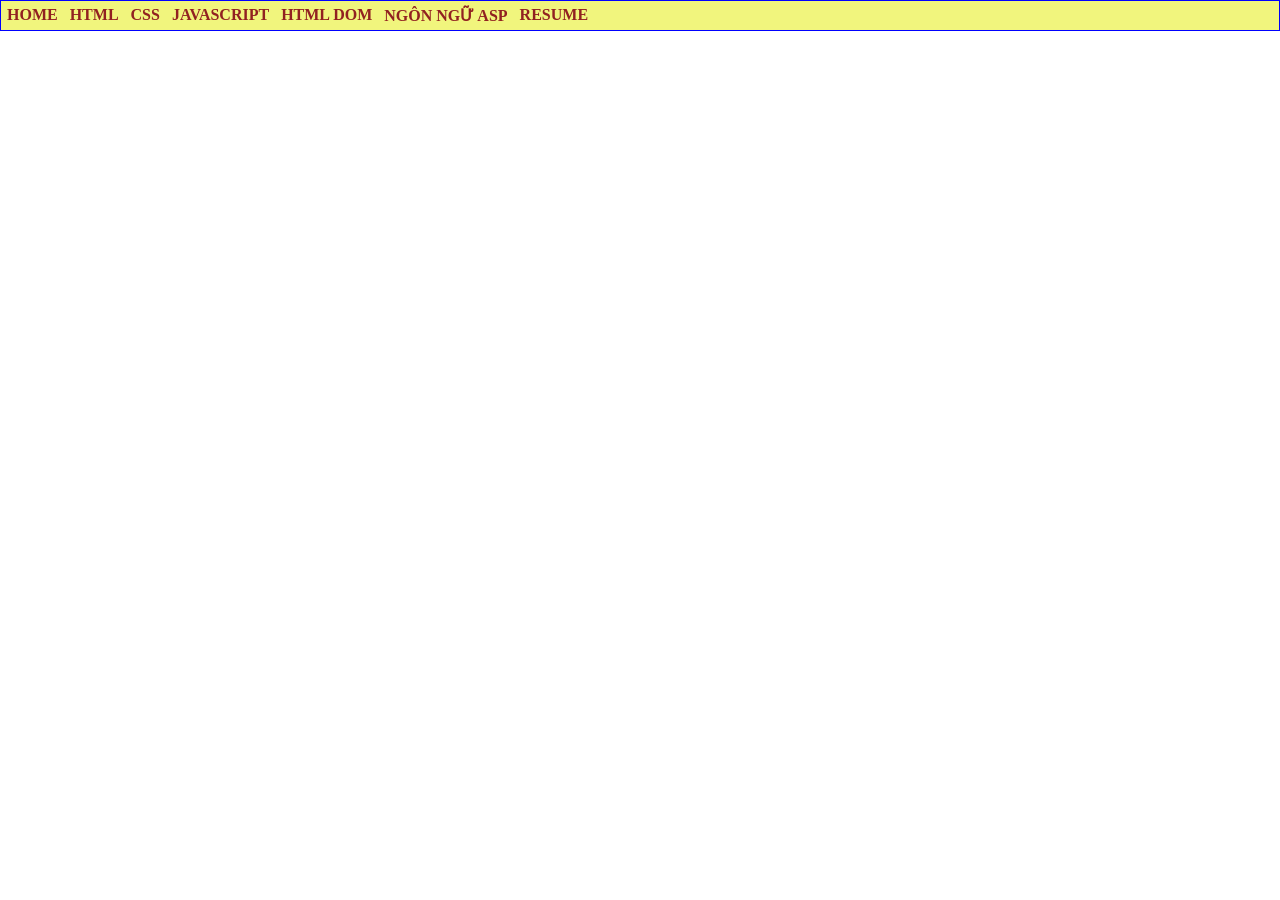
<file: Index.html>
<html>
    <head>
        <title> Nguyễn Quỳnh Duyên-K244161776 </title>
        <link rel="stylesheet" href="main.css">
    </head>

    <body>
        <div id="container">  
            <ul>

                <li><a href="#">HOME</a></li>

                <li><a href="#">HTML</a></li>

                <li>
                    <a href="#">CSS</a>
                    <ul>
                        <li><a href="#">CSS CĂN BẢN</a></li>
                        <li><a href="#">GIAO DIỆN VỚI CSS</a></li>
                        <li><a href="#">CSS NÂNG CAO</a></li>
                    </ul>
                </li>

                <li>
                    <a href="#">JAVASCRIPT</a>
                    <ul>
                        <li><a href="#">LESSON 01</a></li>
                        <li><a href="#">LESSON 02</a></li>
                        <li><a href="#">LESSON 03</a></li>
                    </ul>
                </li>

                <li><a href="#">HTML DOM</a></li>

                <li><a href="#">NGÔN NGỮ ASP</a></li>

                <li><a href="MyCV.html">RESUME</a></li>

            </ul>
        </div>
    </body>
</html>
</file>
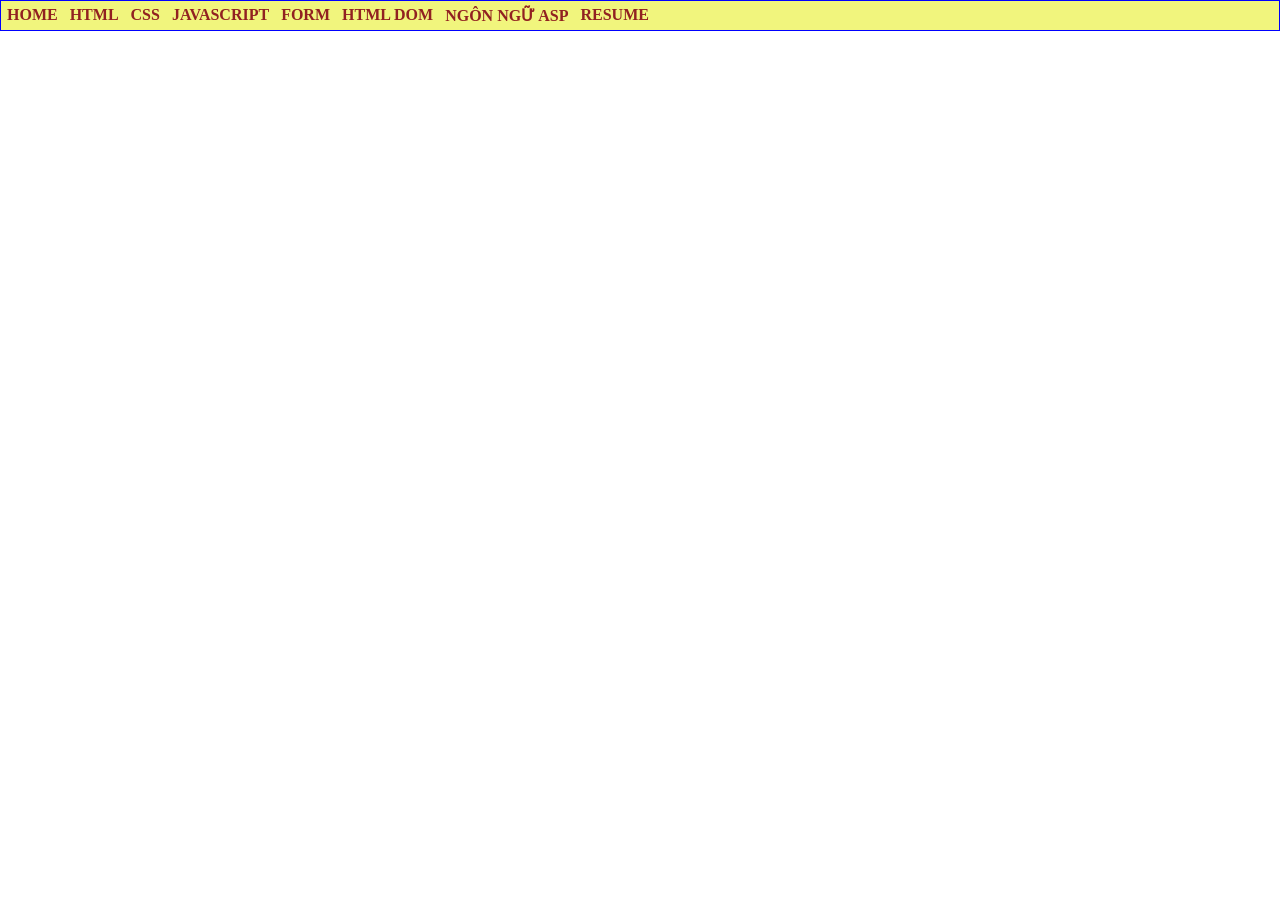
<file: index.html>
<html>
    <head>
        <title> Nguyễn Quỳnh Duyên-K244161776 </title>
        <link rel="stylesheet" href="main.css">
    </head>

    <body>
        <div id="container">
            <ul>

                <li><a href="index.html" target="_top">HOME</a></li>

                <li><a href="#">HTML</a></li>

                <li>
                    <a href="#">CSS</a>
                    <ul>
                        <li>
                            <a href="Ex42/Bai42.html" target="_top">
                                Bài Tập 42
                            </a>
                        </li>

                        <li><a href="#">GIAO DIỆN VỚI CSS</a></li>
                        <li><a href="#">CSS NÂNG CAO</a></li>
                    </ul>
                </li>

                <li>
                    <a href="#">JAVASCRIPT</a>
                    <ul>
                        <li><a href="#">LESSON 01</a></li>
                        <li><a href="#">LESSON 02</a></li>
                        <li><a href="#">LESSON 03</a></li>
                    </ul>
                </li>

                <li>
                    <a href="#">FORM</a>
                    <ul>
                        <li>
                            <a href="LearnForm/ClientGet.html" target="_top">
                                FORM
                            </a>
                        </li>

                        <li>
                            <a href="Ex48/Register.html" target="_top">
                                Bài 48
                            </a>
                        </li>

                        <li>
                            <a href="Ex49/OnlineClassified.html" target="_top">
                                Bài 49
                            </a>
                        </li>
                        <li>
                            <a href="Ex50/TravelExpense.html" target="_top">Bài 50</a>
                        </li>
                    </ul>
                </li>

                <li><a href="#">HTML DOM</a></li>

                <li><a href="#">NGÔN NGỮ ASP</a></li>

                <li>
                    <a href="MyCV/MyCV.html" target="_top">
                        RESUME
                    </a>
                </li>

            </ul>
        </div>
    </body>
</html>
</file>
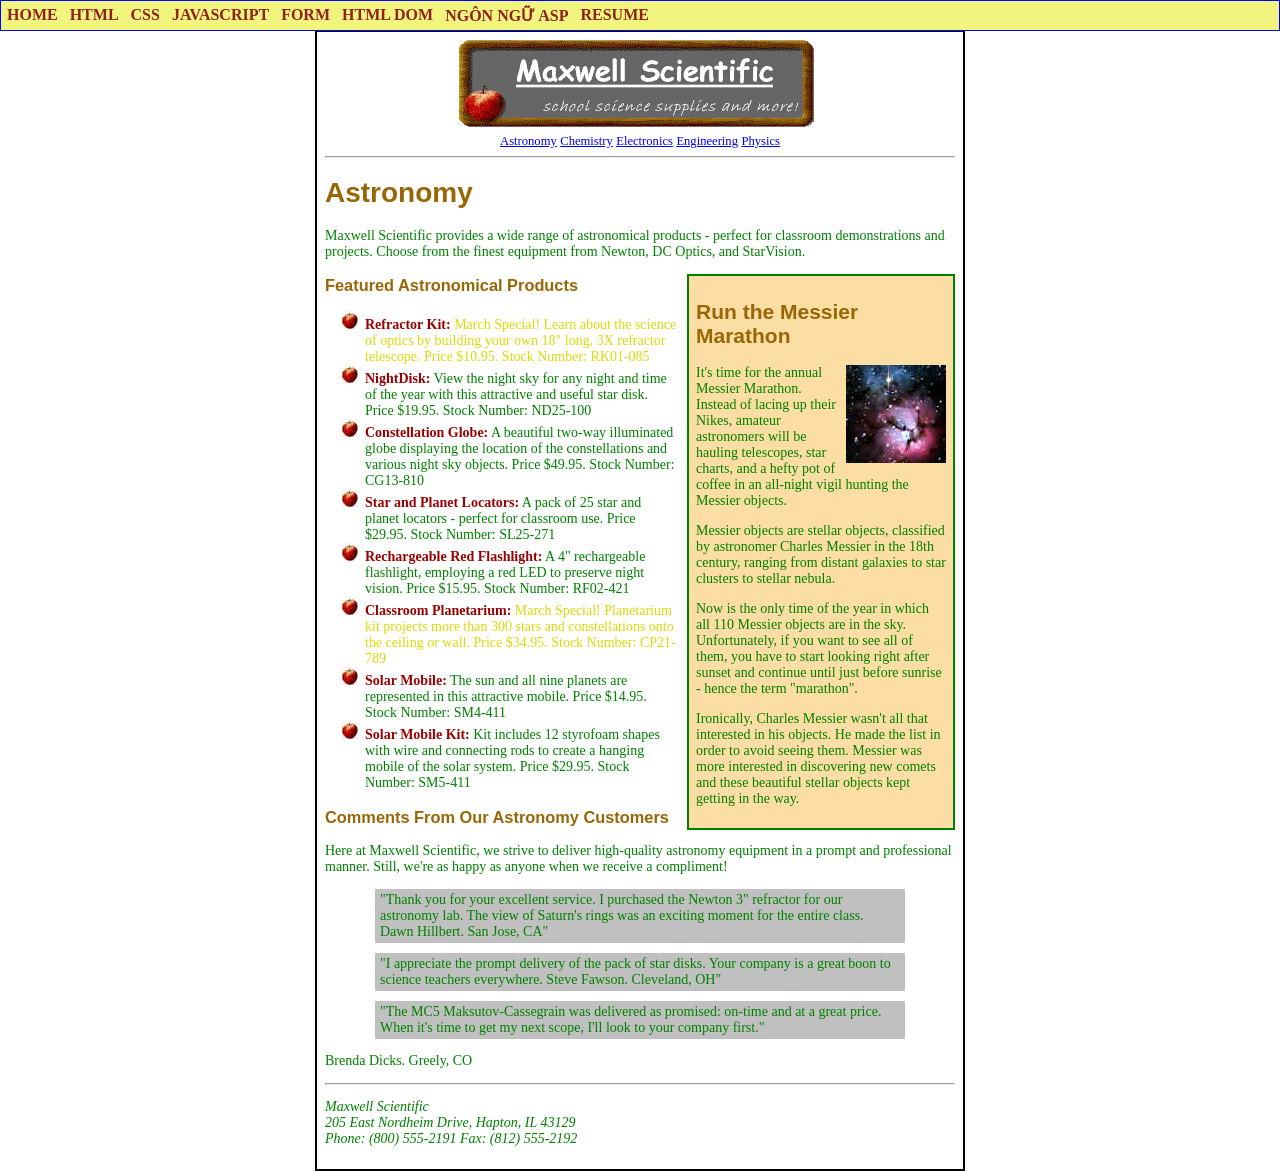
<file: Ex42/Bai42.html>
<html>
<head>
    <title>Maxwell Scientific</title>
    <link rel="stylesheet" href="style.css">

    <style>
        body {
            margin: 0;
        }

        .menu-frame {
            position: relative;
            height: 30px;
            z-index: 9999;
        }

        .menu-frame iframe {
            position: absolute;
            top: 0;
            left: 0;
            width: 100%;
            height: 180px;
            border: 0;
        }
    </style>
</head>

<body>

    <div class="menu-frame">
        <iframe
            src="../index.html"
            scrolling="no">
        </iframe>
    </div>

    <div id="page">

        <div align="center">
            <img src="images/MWSLogo.gif">

            <br>

            <a href="#">Astronomy</a>
            <a href="#">Chemistry</a>
            <a href="#">Electronics</a>
            <a href="#">Engineering</a>
            <a href="#">Physics</a>
        </div>

        <hr>

        <h1 class="Special">Astronomy</h1>

        <p>
            Maxwell Scientific provides a wide range of astronomical products -
            perfect for classroom demonstrations and projects.
            Choose from the finest equipment from Newton, DC Optics,
            and StarVision.
        </p>

        <div class="Article">

            <h2 class="Special">Run the Messier Marathon</h2>

            <img src="images/m20.jpg"
                 width="100"
                 align="right">

            <p>
                It's time for the annual Messier Marathon.
                Instead of lacing up their Nikes, amateur astronomers
                will be hauling telescopes, star charts, and a hefty pot
                of coffee in an all-night vigil hunting the Messier objects.
            </p>

            <p>
                Messier objects are stellar objects, classified by astronomer
                Charles Messier in the 18th century, ranging from distant
                galaxies to star clusters to stellar nebula.
            </p>

            <p>
                Now is the only time of the year in which all 110 Messier
                objects are in the sky. Unfortunately, if you want to see all
                of them, you have to start looking right after sunset and
                continue until just before sunrise - hence the term "marathon".
            </p>

            <p>
                Ironically, Charles Messier wasn't all that interested in his
                objects. He made the list in order to avoid seeing them.
                Messier was more interested in discovering new comets and these
                beautiful stellar objects kept getting in the way.
            </p>

        </div>

        <h3 class="Special">Featured Astronomical Products</h3>

        <ul>

            <li style="color: rgb(218, 218, 7)">
                <b>Refractor Kit:</b>
                March Special! Learn about the science of optics by building
                your own 18" long, 3X refractor telescope.
                Price $10.95. Stock Number: RK01-085
            </li>

            <li>
                <b>NightDisk:</b>
                View the night sky for any night and time of the year with
                this attractive and useful star disk.
                Price $19.95. Stock Number: ND25-100
            </li>

            <li>
                <b>Constellation Globe:</b>
                A beautiful two-way illuminated globe displaying the location
                of the constellations and various night sky objects.
                Price $49.95. Stock Number: CG13-810
            </li>

            <li>
                <b>Star and Planet Locators:</b>
                A pack of 25 star and planet locators - perfect for classroom use.
                Price $29.95. Stock Number: SL25-271
            </li>

            <li>
                <b>Rechargeable Red Flashlight:</b>
                A 4" rechargeable flashlight, employing a red LED to preserve
                night vision.
                Price $15.95. Stock Number: RF02-421
            </li>

            <li style="color: rgb(218, 218, 7)">
                <b>Classroom Planetarium:</b>
                March Special! Planetarium kit projects more than 300 stars
                and constellations onto the ceiling or wall.
                Price $34.95. Stock Number: CP21-789
            </li>

            <li>
                <b>Solar Mobile:</b>
                The sun and all nine planets are represented in this attractive
                mobile.
                Price $14.95. Stock Number: SM4-411
            </li>

            <li>
                <b>Solar Mobile Kit:</b>
                Kit includes 12 styrofoam shapes with wire and connecting rods
                to create a hanging mobile of the solar system.
                Price $29.95. Stock Number: SM5-411
            </li>

        </ul>

        <h3 class="Special">
            Comments From Our Astronomy Customers
        </h3>

        <p>
            Here at Maxwell Scientific, we strive to deliver high-quality
            astronomy equipment in a prompt and professional manner.
            Still, we're as happy as anyone when we receive a compliment!
        </p>

        <div style="background-color: silver; margin: 10px 50px; padding: 3px 5px;">
            "Thank you for your excellent service. I purchased the Newton 3"
            refractor for our astronomy lab. The view of Saturn's rings was
            an exciting moment for the entire class.
            Dawn Hillbert. San Jose, CA"
        </div>

        <div style="background-color: silver; margin: 10px 50px; padding: 3px 5px;">
            "I appreciate the prompt delivery of the pack of star disks.
            Your company is a great boon to science teachers everywhere.
            Steve Fawson. Cleveland, OH"
        </div>

        <div style="background-color: silver; margin: 10px 50px; padding: 3px 5px;">
            "The MC5 Maksutov-Cassegrain was delivered as promised:
            on-time and at a great price. When it's time to get my next scope,
            I'll look to your company first."
        </div>

        <p>Brenda Dicks. Greely, CO</p>

        <hr>

        <p style="text-align: left;">
            <i>
                Maxwell Scientific<br>
                205 East Nordheim Drive, Hapton, IL 43129<br>
                Phone: (800) 555-2191 Fax: (812) 555-2192
            </i>
        </p>

    </div>

</body>
</html>
</file>
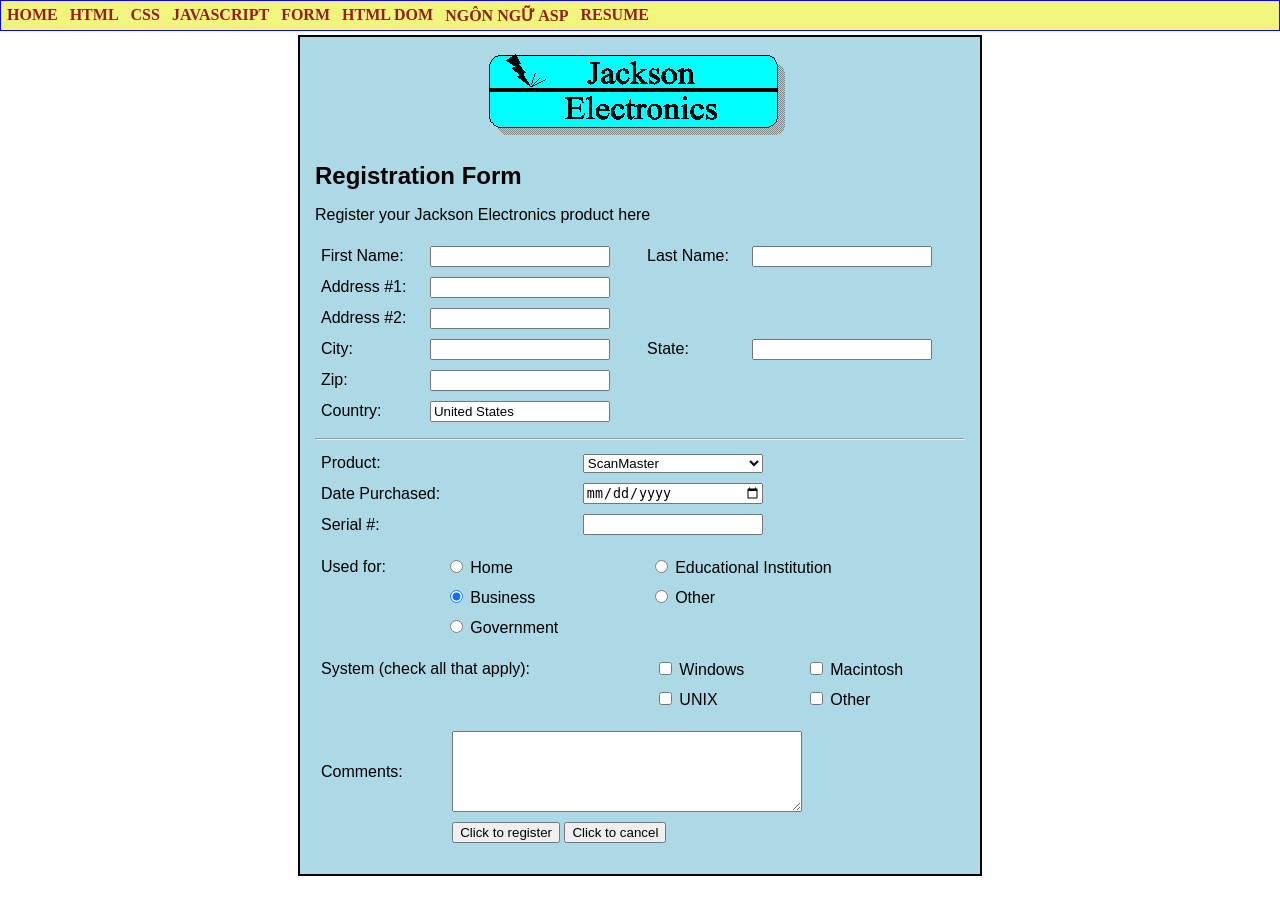
<file: Ex48/Register.html>
<html>
<head>
    <title>Register</title>

    <style>
        body {
            margin: 0;
            font-family: Arial;
        }

        .menu-frame {
            position: relative;
            height: 35px;
            z-index: 9999;
        }

        .menu-frame iframe {
            position: absolute;
            top: 0;
            left: 0;
            width: 100%;
            height: 35px;
            border: 0;
        }

        .menu-frame:hover iframe {
            height: 180px;
        }

        form img {
            display: block;
            margin: 0 auto;
        }

        form {
            width: 650px;
            background-color: lightblue;
            border: 2px solid black;
            padding: 15px;
            margin: 0 auto;
        }

        h1 {
            text-align: center;
            color: blue;
        }

        h2 {
            margin-bottom: 5px;
        }

        table {
            width: 100%;
            margin-bottom: 10px;
        }

        td {
            padding: 4px;
        }

        input[type="text"],
        input[type="date"],
        select {
            width: 180px;
        }

        textarea {
            width: 350px;
        }
    </style>

    <script>
        function registerProduct() {
            alert("Registration successful!");
        }
    </script>
</head>

<body>

    <div class="menu-frame">
        <iframe
            src="../index.html"
            scrolling="no">
        </iframe>
    </div>

    <form name="registerForm">

        <img src="images/Jackson.gif" alt="Jackson Electronics">

        <h2>Registration Form</h2>

        <p>Register your Jackson Electronics product here</p>

        <table>

            <tr>
                <td>First Name:</td>
                <td>
                    <input type="text" name="firstname">
                </td>

                <td>Last Name:</td>
                <td>
                    <input type="text" name="lastname">
                </td>
            </tr>

            <tr>
                <td>Address #1:</td>
                <td colspan="3">
                    <input type="text" name="address1">
                </td>
            </tr>

            <tr>
                <td>Address #2:</td>
                <td colspan="3">
                    <input type="text" name="address2">
                </td>
            </tr>

            <tr>
                <td>City:</td>
                <td>
                    <input type="text" name="city">
                </td>

                <td>State:</td>
                <td>
                    <input type="text" name="state">
                </td>
            </tr>

            <tr>
                <td>Zip:</td>
                <td>
                    <input type="text" name="zip">
                </td>
            </tr>

            <tr>
                <td>Country:</td>
                <td>
                    <input type="text" name="country" value="United States">
                </td>
            </tr>

        </table>

        <hr>

        <table>

            <tr>
                <td>Product:</td>
                <td>
                    <select name="product">
                        <option value="scanmaster">ScanMaster</option>
                    </select>
                </td>
            </tr>

            <tr>
                <td>Date Purchased:</td>
                <td>
                    <input type="date" name="datePurchased">
                </td>
            </tr>

            <tr>
                <td>Serial #:</td>
                <td>
                    <input type="text" name="serial">
                </td>
            </tr>

        </table>

        <table>

            <tr>
                <td>Used for:</td>

                <td>
                    <input type="radio" name="usedfor" value="home" id="home">
                    <label for="home">Home</label>
                </td>

                <td>
                    <input type="radio" name="usedfor" value="education" id="education">
                    <label for="education">Educational Institution</label>
                </td>
            </tr>

            <tr>
                <td></td>

                <td>
                    <input type="radio" name="usedfor" value="business" id="business" checked>
                    <label for="business">Business</label>
                </td>

                <td>
                    <input type="radio" name="usedfor" value="other" id="other">
                    <label for="other">Other</label>
                </td>
            </tr>

            <tr>
                <td></td>

                <td>
                    <input type="radio" name="usedfor" value="government" id="government">
                    <label for="government">Government</label>
                </td>
            </tr>

        </table>

        <table>

            <tr>
                <td>System (check all that apply):</td>

                <td>
                    <input type="checkbox" name="system" value="windows" id="windows">
                    <label for="windows">Windows</label>
                </td>

                <td>
                    <input type="checkbox" name="system" value="macintosh" id="macintosh">
                    <label for="macintosh">Macintosh</label>
                </td>
            </tr>

            <tr>
                <td></td>

                <td>
                    <input type="checkbox" name="system" value="unix" id="unix">
                    <label for="unix">UNIX</label>
                </td>

                <td>
                    <input type="checkbox" name="system" value="other" id="systemOther">
                    <label for="systemOther">Other</label>
                </td>
            </tr>

        </table>

        <table>

            <tr>
                <td>Comments:</td>
                <td>
                    <textarea name="comments" rows="5" cols="40"></textarea>
                </td>
            </tr>

            <tr>
                <td></td>
                <td>
                    <input type="button" value="Click to register" onclick="registerProduct()">
                    <input type="reset" value="Click to cancel">
                </td>
            </tr>

        </table>

    </form>

</body>
</html>
</file>
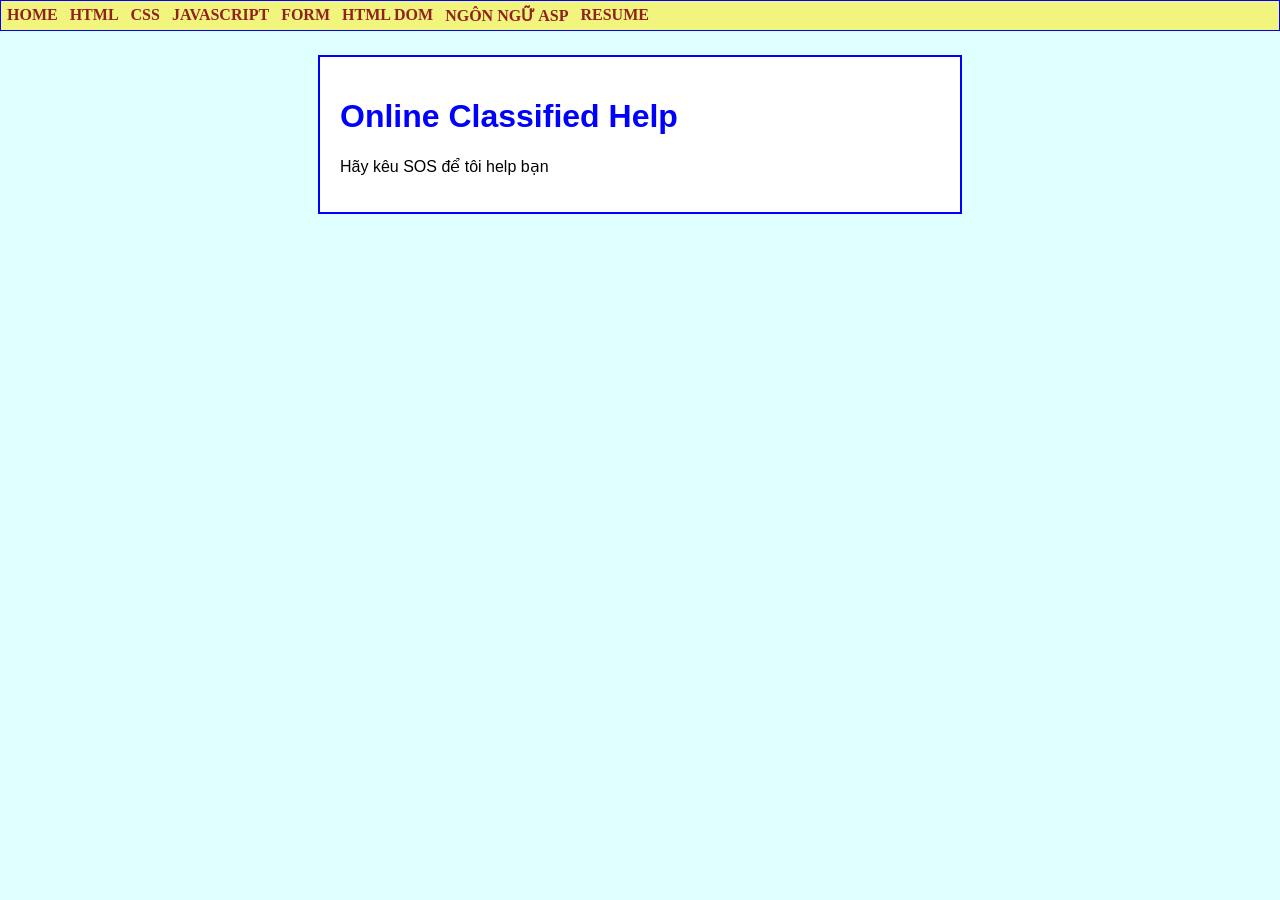
<file: Ex49/Help.html>
<html>
<head>
    <title>Help</title>

    <style>
        body {
            margin: 0;
            padding: 0;
            font-family: Arial;
            background-color: lightcyan;
        }

        .menu-frame {
            position: relative;
            height: 35px;
            z-index: 9999;
        }

        .menu-frame iframe {
            position: absolute;
            top: 0;
            left: 0;
            width: 100%;
            height: 35px;
            border: 0;
        }

        .menu-frame:hover iframe {
            height: 180px;
        }

        h1 {
            color: blue;
        }

        .help-box {
            width: 600px;
            border: 2px solid blue;
            padding: 20px;
            margin: 20px auto;
            background-color: white;
        }
    </style>
</head>

<body>

    <div class="menu-frame">
        <iframe
            src="../index.html"
            scrolling="no">
        </iframe>
    </div>

    <div class="help-box">

        <h1>Online Classified Help</h1>

        <p>Hãy kêu SOS để tôi help bạn</p>

    </div>

</body>
</html>
</file>
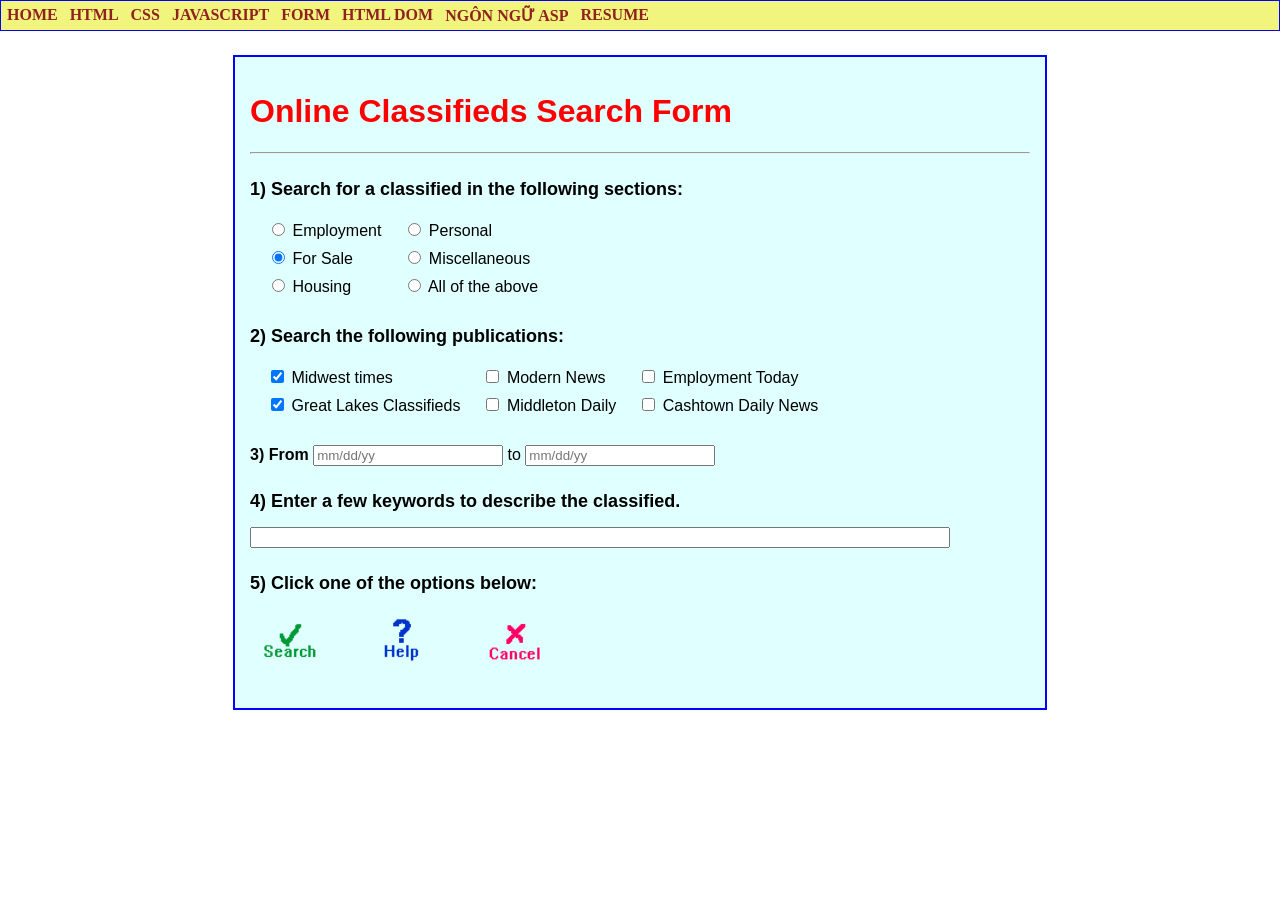
<file: Ex49/OnlineClassified.html>
<html>
<head>
    <title>Online Classified</title>

    <style>
        body {
            margin: 0;
            font-family: Arial;
        }

        .menu-frame {
            position: relative;
            height: 35px;
            z-index: 9999;
        }

        .menu-frame iframe {
            position: absolute;
            top: 0;
            left: 0;
            width: 100%;
            height: 35px;
            border: 0;
        }

        .menu-frame:hover iframe {
            height: 180px;
        }

        form {
            width: 780px;
            background-color: lightcyan;
            border: 2px solid blue;
            padding: 15px;
            margin: 20px auto;
        }

        h1 {
            color: red;
        }

        hr {
            margin-bottom: 25px;
        }

        .section {
            margin-bottom: 25px;
        }

        .title {
            font-weight: bold;
            font-size: 18px;
            margin-bottom: 15px;
        }

        table {
            margin-left: 5px;
        }

        td {
            padding: 3px 10px;
        }

        .date {
            width: 190px;
        }

        .keyword {
            width: 700px;
        }

        .buttons {
            margin-top: 15px;
        }

        .buttons button {
            border: none;
            background: none;
            margin-right: 25px;
            cursor: pointer;
        }

        .buttons img {
            width: 70px;
        }
    </style>

    <script>
        function searchClassified() {
            alert("Search");
        }

        function openHelp() {
            window.open("Help.html", "_blank");
        }
    </script>
</head>

<body>

    <div class="menu-frame">
        <iframe
            src="../index.html"
            scrolling="no">
        </iframe>
    </div>

    <form name="classifiedForm">

        <h1>Online Classifieds Search Form</h1>

        <hr>

        <div class="section">

            <div class="title">
                1) Search for a classified in the following sections:
            </div>

            <table>
                <tr>
                    <td>
                        <input type="radio" name="section" value="employment" id="employment">
                        <label for="employment">Employment</label>
                    </td>

                    <td>
                        <input type="radio" name="section" value="personal" id="personal">
                        <label for="personal">Personal</label>
                    </td>
                </tr>

                <tr>
                    <td>
                        <input type="radio" name="section" value="sale" id="sale" checked>
                        <label for="sale">For Sale</label>
                    </td>

                    <td>
                        <input type="radio" name="section" value="miscellaneous" id="miscellaneous">
                        <label for="miscellaneous">Miscellaneous</label>
                    </td>
                </tr>

                <tr>
                    <td>
                        <input type="radio" name="section" value="housing" id="housing">
                        <label for="housing">Housing</label>
                    </td>

                    <td>
                        <input type="radio" name="section" value="all" id="all">
                        <label for="all">All of the above</label>
                    </td>
                </tr>
            </table>

        </div>

        <div class="section">

            <div class="title">
                2) Search the following publications:
            </div>

            <table>
                <tr>
                    <td>
                        <input type="checkbox" name="publication" value="midwest" id="midwest" checked>
                        <label for="midwest">Midwest times</label>
                    </td>

                    <td>
                        <input type="checkbox" name="publication" value="modern" id="modern">
                        <label for="modern">Modern News</label>
                    </td>

                    <td>
                        <input type="checkbox" name="publication" value="employmentToday" id="employmentToday">
                        <label for="employmentToday">Employment Today</label>
                    </td>
                </tr>

                <tr>
                    <td>
                        <input type="checkbox" name="publication" value="greatLakes" id="greatLakes" checked>
                        <label for="greatLakes">Great Lakes Classifieds</label>
                    </td>

                    <td>
                        <input type="checkbox" name="publication" value="middleton" id="middleton">
                        <label for="middleton">Middleton Daily</label>
                    </td>

                    <td>
                        <input type="checkbox" name="publication" value="cashtown" id="cashtown">
                        <label for="cashtown">Cashtown Daily News</label>
                    </td>
                </tr>
            </table>

        </div>

        <div class="section">

            <b>3) From</b>

            <input type="text"
                   name="fromDate"
                   class="date"
                   placeholder="mm/dd/yy">

            to

            <input type="text"
                   name="toDate"
                   class="date"
                   placeholder="mm/dd/yy">

        </div>

        <div class="section">

            <div class="title">
                4) Enter a few keywords to describe the classified.
            </div>

            <input type="text"
                   name="keywords"
                   class="keyword">

        </div>

        <div class="section">

            <div class="title">
                5) Click one of the options below:
            </div>

            <div class="buttons">

                <button type="button" onclick="searchClassified()">
                    <img src="images/Search.gif" alt="Search">
                </button>

                <button type="button" onclick="openHelp()">
                    <img src="images/Help.gif" alt="Help">
                </button>

                <button type="reset">
                    <img src="images/Cancel.gif" alt="Cancel">
                </button>

            </div>

        </div>

    </form>

</body>
</html>
</file>
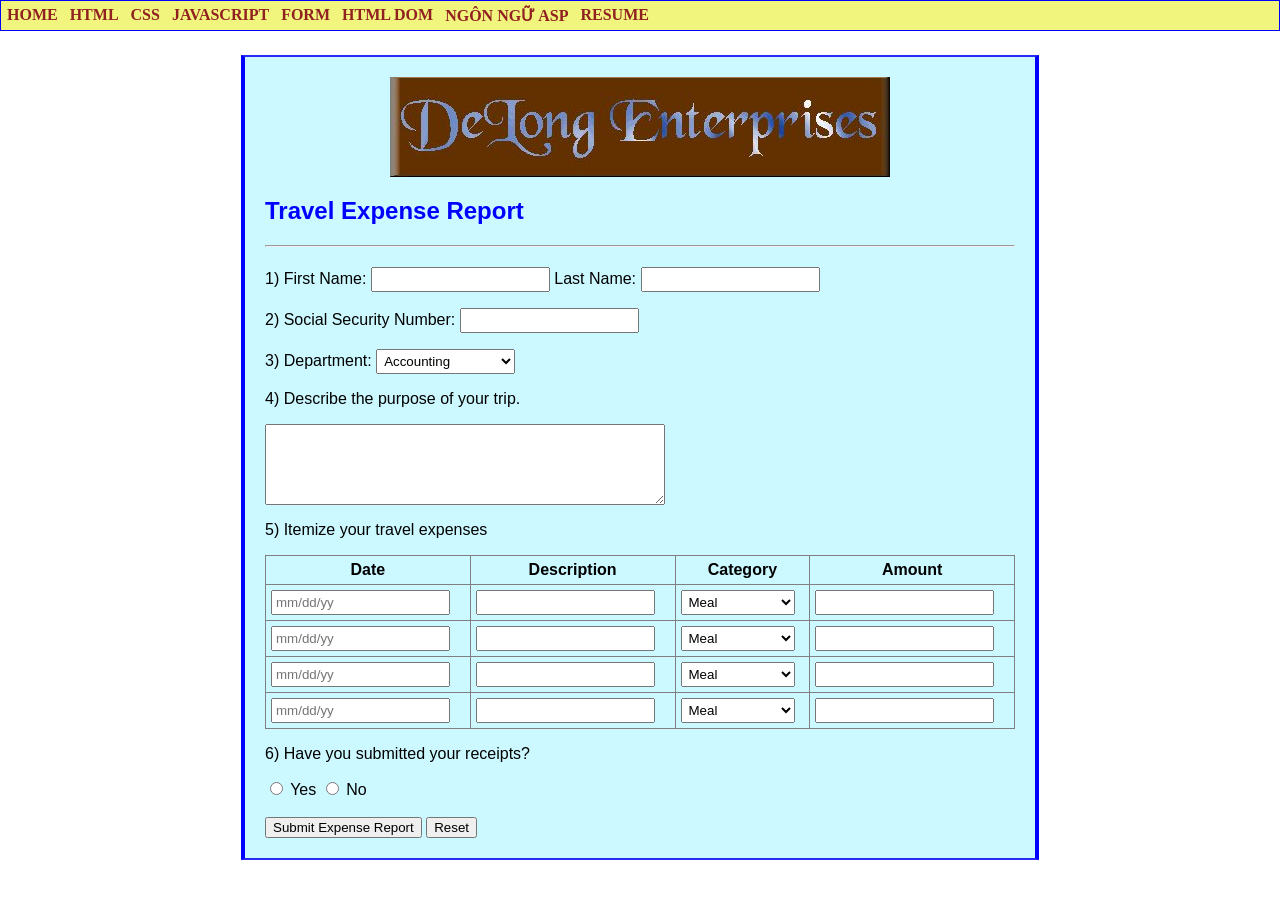
<file: Ex50/TravelExpense.html>
<html>
<head>
    <title>Travel Expense Report</title>

    <style>
        body {
            margin: 0;
            font-family: Arial;
        }

        .menu-frame {
            position: relative;
            height: 35px;
            z-index: 9999;
        }

        .menu-frame iframe {
            position: absolute;
            top: 0;
            left: 0;
            width: 100%;
            height: 35px;
            border: 0;
        }

        .menu-frame:hover iframe {
            height: 180px;
        }

        form {
            width: 750px;
            margin: 20px auto;
            padding: 20px;
            background-color: #ccf8ff;
            border-top: 2px solid rgb(42, 42, 246);
            border-bottom: 2px solid rgb(42, 42, 246);
            border-left: 4px solid blue;
            border-right: 4px solid blue;
        }

        h2 {
            color: blue;
        }

        hr {
            margin-bottom: 20px;
        }

        table {
            width: 100%;
            border-collapse: collapse;
        }

        th,
        td {
            padding: 5px;
        }

        textarea {
            width: 400px;
        }

        input[type="text"] {
            padding: 3px;
        }

        select {
            padding: 3px;
        }
    </style>

    <script>
        function submitReport() {
            alert("Expense report submitted successfully!");
            return false;
        }
    </script>
</head>

<body>
    <div class="menu-frame">
    <iframe
        src="../index.html"
        scrolling="no">
    </iframe>
</div>
    

    <form name="travelForm" onsubmit="return submitReport()">

        <div align="center">
            <img src="images/DeLong.jpg" alt="DeLong Enterprises">
        </div>

        <h2>Travel Expense Report</h2>

        <hr>

        <p>
            1) First Name:
            <input type="text" name="firstname">

            Last Name:
            <input type="text" name="lastname">
        </p>

        <p>
            2) Social Security Number:
            <input type="text" name="ssn">
        </p>

        <p>
            3) Department:

            <select name="department">
                <option value="accounting">Accounting</option>
                <option value="marketing">Marketing</option>
                <option value="sales">Sales</option>
                <option value="humanresources">Human Resources</option>
            </select>
        </p>

        <p>
            4) Describe the purpose of your trip.
        </p>

        <textarea name="purpose" rows="5" cols="50"></textarea>

        <p>
            5) Itemize your travel expenses
        </p>

        <table border="1" cellpadding="4" cellspacing="0">

            <tr>
                <th>Date</th>
                <th>Description</th>
                <th>Category</th>
                <th>Amount</th>
            </tr>

            <tr>
                <td>
                    <input type="text" name="date1" placeholder="mm/dd/yy">
                </td>

                <td>
                    <input type="text" name="description1">
                </td>

                <td>
                    <select name="category1">
                        <option value="meal">Meal</option>
                        <option value="hotel">Hotel</option>
                        <option value="transportation">Transportation</option>
                        <option value="other">Other</option>
                    </select>
                </td>

                <td>
                    <input type="text" name="amount1">
                </td>
            </tr>

            <tr>
                <td>
                    <input type="text" name="date2" placeholder="mm/dd/yy">
                </td>

                <td>
                    <input type="text" name="description2">
                </td>

                <td>
                    <select name="category2">
                        <option value="meal">Meal</option>
                        <option value="hotel">Hotel</option>
                        <option value="transportation">Transportation</option>
                        <option value="other">Other</option>
                    </select>
                </td>

                <td>
                    <input type="text" name="amount2">
                </td>
            </tr>

            <tr>
                <td>
                    <input type="text" name="date3" placeholder="mm/dd/yy">
                </td>

                <td>
                    <input type="text" name="description3">
                </td>

                <td>
                    <select name="category3">
                        <option value="meal">Meal</option>
                        <option value="hotel">Hotel</option>
                        <option value="transportation">Transportation</option>
                        <option value="other">Other</option>
                    </select>
                </td>

                <td>
                    <input type="text" name="amount3">
                </td>
            </tr>

            <tr>
                <td>
                    <input type="text" name="date4" placeholder="mm/dd/yy">
                </td>

                <td>
                    <input type="text" name="description4">
                </td>

                <td>
                    <select name="category4">
                        <option value="meal">Meal</option>
                        <option value="hotel">Hotel</option>
                        <option value="transportation">Transportation</option>
                        <option value="other">Other</option>
                    </select>
                </td>

                <td>
                    <input type="text" name="amount4">
                </td>
            </tr>

        </table>

        <p>
            6) Have you submitted your receipts?
        </p>

        <input type="radio" name="receipts" value="yes" id="yes">
        <label for="yes">Yes</label>

        <input type="radio" name="receipts" value="no" id="no">
        <label for="no">No</label>

        <br><br>

        <input type="submit" value="Submit Expense Report">

        <input type="reset" value="Reset">

    </form>

</body>
</html>
</file>
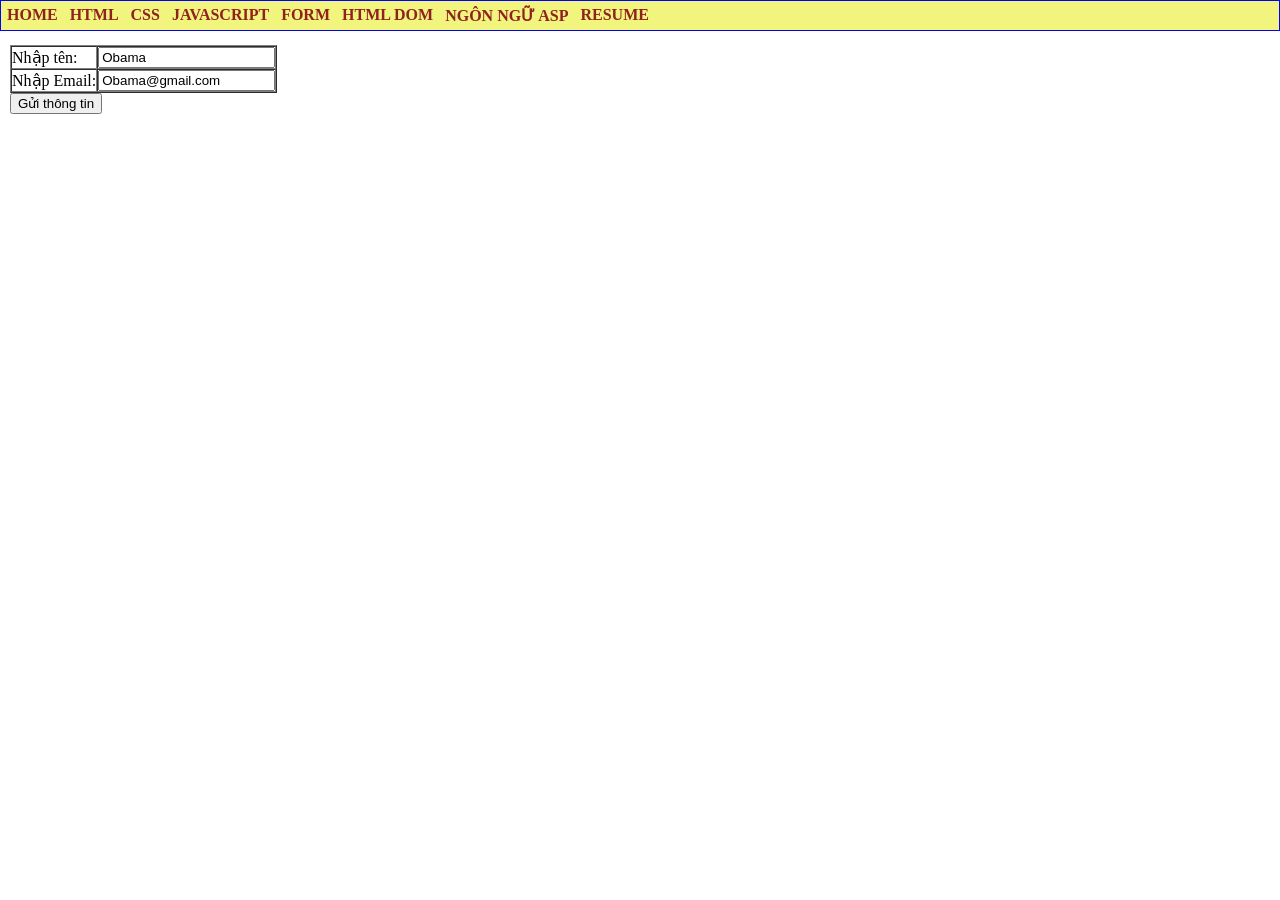
<file: LearnForm/ClientGet.html>
<html>
<head>
    <title>ClientGet</title>

    <style>
        body {
            margin: 0;
        }

        .menu-frame {
            position: relative;
            height: 35px;
            z-index: 9999;
        }

        .menu-frame iframe {
            position: absolute;
            top: 0;
            left: 0;
            width: 100%;
            height: 35px;
            border: 0;
        }

        .menu-frame iframe:hover {
            height: 180px;
        }

        form {
            margin: 10px;
        }
    </style>
</head>

<body>

    <div class="menu-frame">
        <iframe
            src="../index.html"
            scrolling="no">
        </iframe>
    </div>

    <form action="ServerGet.html" method="get">

        <table border="1" cellpadding="0" cellspacing="0">

            <tr>
                <td>Nhập tên:</td>
                <td>
                    <input type="text" value="Obama" name="txtten">
                </td>
            </tr>

            <tr>
                <td>Nhập Email:</td>
                <td>
                    <input type="email" value="Obama@gmail.com" name="txtemail">
                </td>
            </tr>

        </table>

        <input type="submit" value="Gửi thông tin">

    </form>

</body>
</html>
</file>
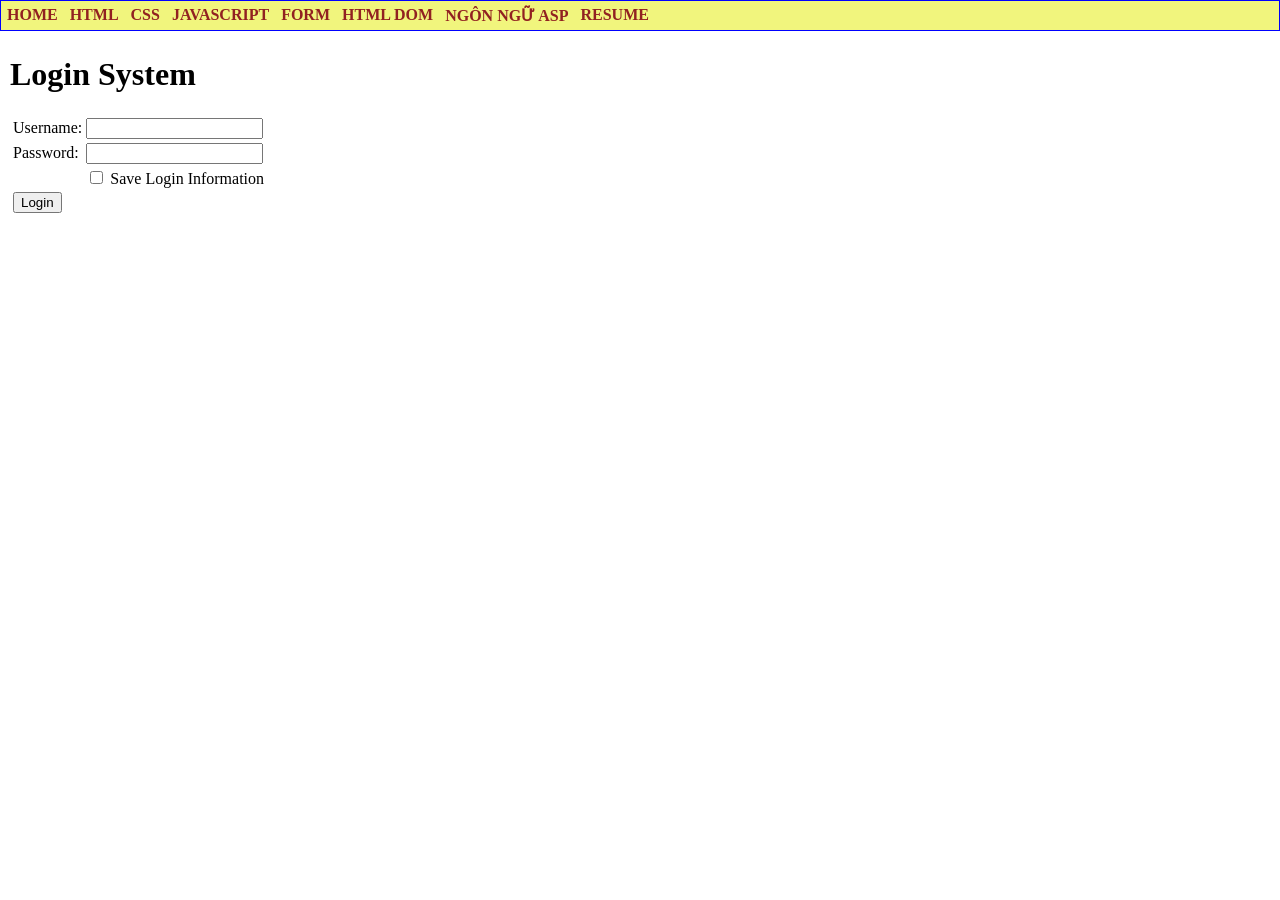
<file: LearnForm/Form.html>
<html>
<head>
    <title>Login System</title>

    <style>
        body {
            margin: 0;
        }

        .menu-frame {
            position: relative;
            height: 35px;
            z-index: 9999;
        }

        .menu-frame iframe {
            position: absolute;
            top: 0;
            left: 0;
            width: 100%;
            height: 35px;
            border: 0;
        }

        .menu-frame:hover iframe {
            height: 180px;
        }

        form {
            margin: 10px;
        }
    </style>
</head>

<body>

    <div class="menu-frame">
        <iframe
            src="../index.html"
            scrolling="no">
        </iframe>
    </div>

    <form>
        <h1>Login System</h1>

        <table>
            <tr>
                <td>
                    <label for="username">Username:</label>
                </td>
                <td>
                    <input type="text" name="username" id="username">
                </td>
            </tr>

            <tr>
                <td>
                    <label for="password">Password:</label>
                </td>
                <td>
                    <input type="password" name="password" id="password">
                </td>
            </tr>

            <tr>
                <td>&nbsp;</td>
                <td>
                    <input type="checkbox" name="saveinfo" id="save_info">
                    <label for="save_info">Save Login Information</label>
                </td>
            </tr>

            <tr>
                <td colspan="2">
                    <input type="submit" value="Login">
                </td>
            </tr>
        </table>
    </form>

</body>
</html>
</file>
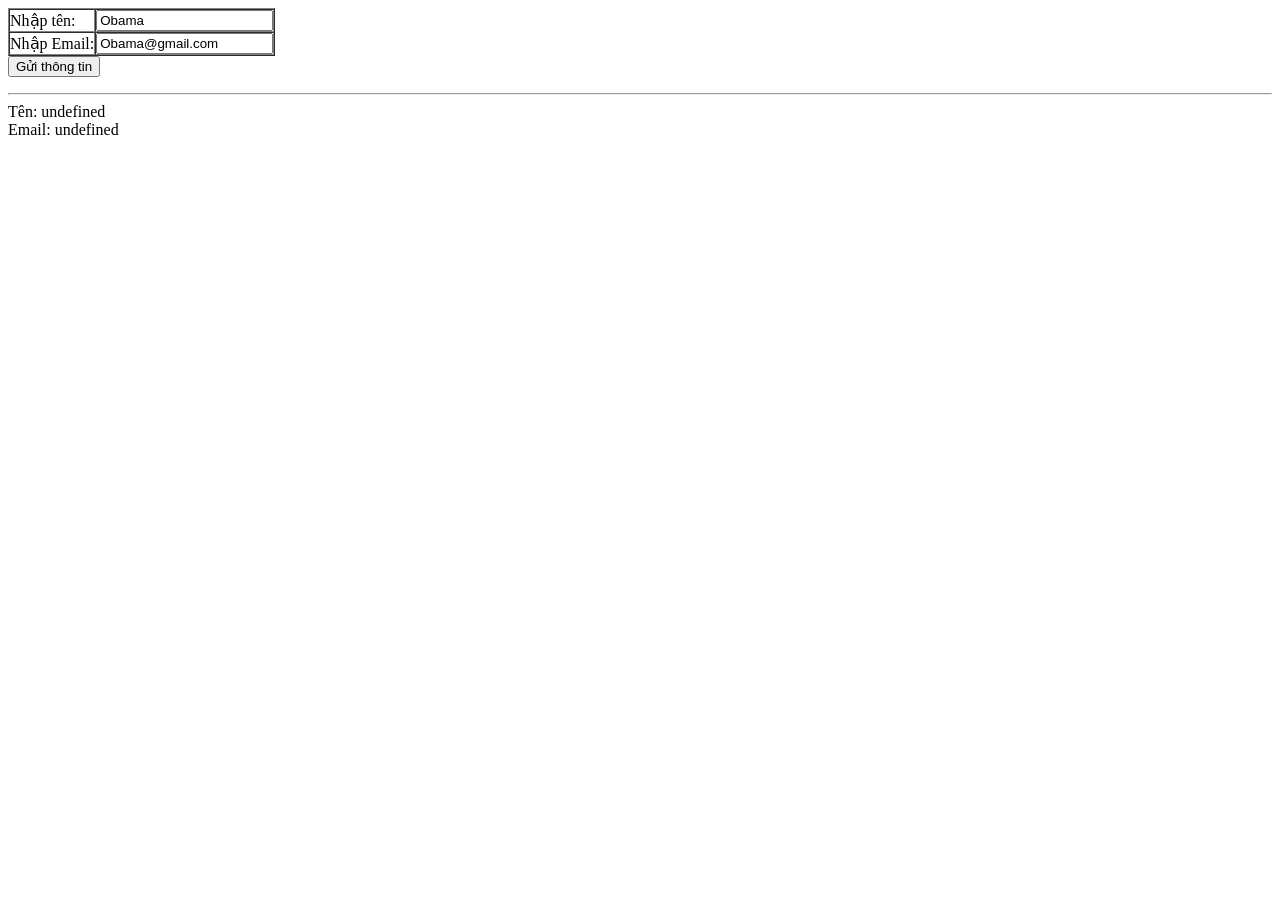
<file: LearnForm/ServerGet.html>
<html>
<head>
    <meta charset="utf-8">
    <title>GET Example</title>

    <script>
        function getUrlVars() {
            var vars = {};

            window.location.href.replace(
                /[?&]+([^=&]+)=([^&]*)/gi,
                function (m, key, value) {
                    vars[key] = value;
                }
            );

            return vars;
        }
    </script>
</head>

<body>

    <form action="" method="get">

        <table border="1" cellpadding="0" cellspacing="0">

            <tr>
                <td>Nhập tên:</td>
                <td>
                    <input type="text" value="Obama" name="txtten">
                </td>
            </tr>

            <tr>
                <td>Nhập Email:</td>
                <td>
                    <input type="email" value="Obama@gmail.com" name="txtemail">
                </td>
            </tr>

        </table>

        <input type="submit" value="Gửi thông tin">

    </form>

    <hr>

    <script>
        var ten = unescape(getUrlVars()["txtten"]);
        var email = unescape(getUrlVars()["txtemail"]);

        if (ten != undefined) {
            document.write("Tên: " + ten + "<br>");
            document.write("Email: " + email);
        }
    </script>

</body>
</html>
</file>
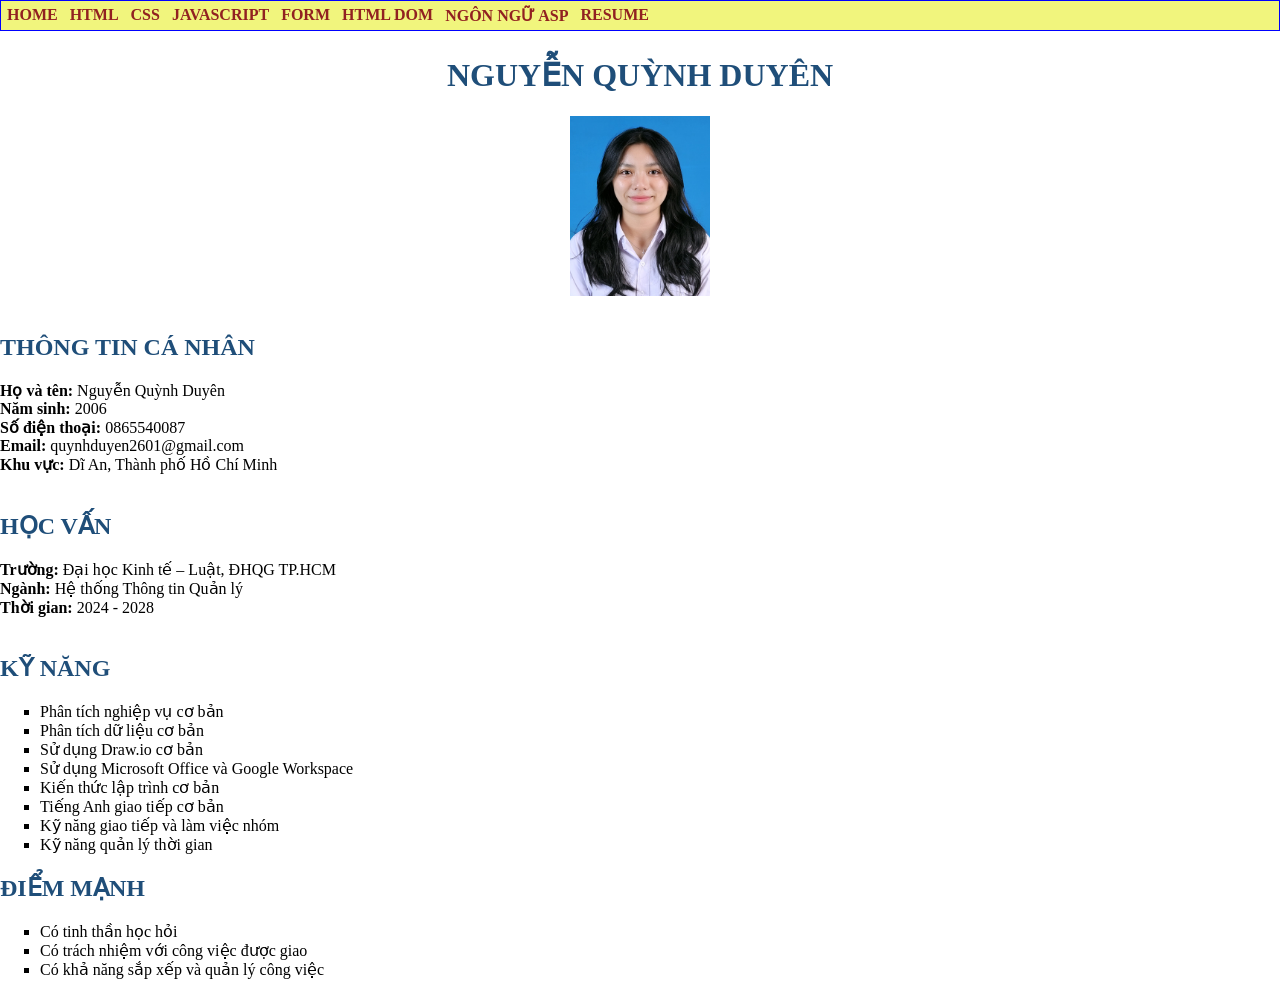
<file: MyCV/MyCV.html>
<html>
<head>
    
    <meta charset="UTF-8">
    <title>CV Nguyễn Quỳnh Duyên</title>
    <link rel="stylesheet" href="../main.css">
    <style>
    body {
        margin: 0;
        font-family: Arial;
    }

    .menu-frame {
        position: relative;
        height: 35px;
        z-index: 9999;
    }

    .menu-frame iframe {
        position: absolute;
        top: 0;
        left: 0;
        width: 100%;
        height: 35px;
        border: 0;
    }

    .menu-frame:hover iframe {
        height: 180px;
    }
</style>
</head>

<body>

    <div class="menu-frame">
    <iframe
        src="../index.html"
        scrolling="no">
    </iframe>
    </div>

    <div align="center">

        <h1>
            <font face="Tahoma" color="#1F4E79">
                NGUYỄN QUỲNH DUYÊN
            </font>
        </h1>

        <img src="images/Myavt.jpg"
             width="140"
             height="180"
             alt="Ảnh Nguyễn Quỳnh Duyên"
             title="Nguyễn Quỳnh Duyên">

        <br><br>

    </div>

    <div align="left">

        <h2>
            <font face="Tahoma" color="#1F4E79">
                THÔNG TIN CÁ NHÂN
            </font>
        </h2>

        <font face="Tahoma">
            <b>Họ và tên:</b> Nguyễn Quỳnh Duyên <br>
            <b>Năm sinh:</b> 2006 <br>
            <b>Số điện thoại:</b> 0865540087 <br>
            <b>Email:</b> quynhduyen2601@gmail.com <br>
            <b>Khu vực:</b> Dĩ An, Thành phố Hồ Chí Minh
        </font>

        <br><br>

        <h2>
            <font face="Tahoma" color="#1F4E79">
                HỌC VẤN
            </font>
        </h2>

        <font face="Tahoma">
            <b>Trường:</b> Đại học Kinh tế – Luật, ĐHQG TP.HCM <br>
            <b>Ngành:</b> Hệ thống Thông tin Quản lý <br>
            <b>Thời gian:</b> 2024 - 2028
        </font>

        <br><br>

        <h2>
            <font face="Tahoma" color="#1F4E79">
                KỸ NĂNG
            </font>
        </h2>

        <font face="Tahoma">
            <ul type="square">
                <li>Phân tích nghiệp vụ cơ bản</li>
                <li>Phân tích dữ liệu cơ bản</li>
                <li>Sử dụng Draw.io cơ bản</li>
                <li>Sử dụng Microsoft Office và Google Workspace</li>
                <li>Kiến thức lập trình cơ bản</li>
                <li>Tiếng Anh giao tiếp cơ bản</li>
                <li>Kỹ năng giao tiếp và làm việc nhóm</li>
                <li>Kỹ năng quản lý thời gian</li>
            </ul>
        </font>

        <h2>
            <font face="Tahoma" color="#1F4E79">
                ĐIỂM MẠNH
            </font>
        </h2>

        <font face="Tahoma">
            <ul type="square">
                <li>Có tinh thần học hỏi</li>
                <li>Có trách nhiệm với công việc được giao</li>
                <li>Có khả năng sắp xếp và quản lý công việc</li>
            </ul>
        </font>

    </div>

</body>
</html>
</file>
<file: main.css>
body {
    margin: 0;
}

#container,
#container * {
    margin: 0;
    padding: 0;
}

#container {
    border: 1px solid blue;
    background: rgb(241, 245, 125);
    text-indent: 0px;
    color: rgb(191, 83, 83);
    width: 100%;
    box-sizing: border-box;
}

#container::after {
    content: "";
    display: block;
    clear: both;
}

#container ul {
    float: left;
    list-style: none;
}

#container ul li {
    position: relative;
    float: left;
}

#container ul li a {
    display: block;
    color: rgb(145, 33, 33);
    font-weight: bold;
    text-decoration: none;
    padding: .3em 6px;
    font-size: 16px;
}

#container li a:hover {
    color: white;
    background: orange;
}

#container li ul {
    position: absolute;
    display: none;
    width: 10em;
}

#container li:hover ul {
    display: block;
}

#container ul li ul li {
    width: 100%;
    border: 1px solid green;
}
</file>
<file: Ex42/style.css>
body {
    color: green;
    background: white;
    font-size: 14px;
}

h1, h2, h3, h4, h5, h6 {
    font-family: Arial, Helvetica, sans-serif;
}

address {
    font-size: 0.9em;
    font-style: normal;
    text-align: center;
    text-transform: uppercase;
}

blockquote {
    background-color: silver;
}

ul {
    list-style: circle url(images/Apple.jpg) outside;
}

ul b {
    color: rgb(155, 0, 0);
}

a {
    font-size: 0.9em;
    color: blue;
}

a:hover {
    color: red;
    text-transform: uppercase;
    font-weight: bold;
}

.Special {
    color: rgb(153, 102, 6);
    font-weight: bold;
}

div.Article {
    padding: 0.5em;
    border-style: solid;
    border-width: 2px;
    background-color: rgb(252, 221, 163);
    width: 250px;
    float: right;
    margin-left: 10px;
}
#page {
    width: 650px;
    margin: auto;
    border: 2px solid black;
    padding: 8px;
    box-sizing: border-box;
}
</file>
